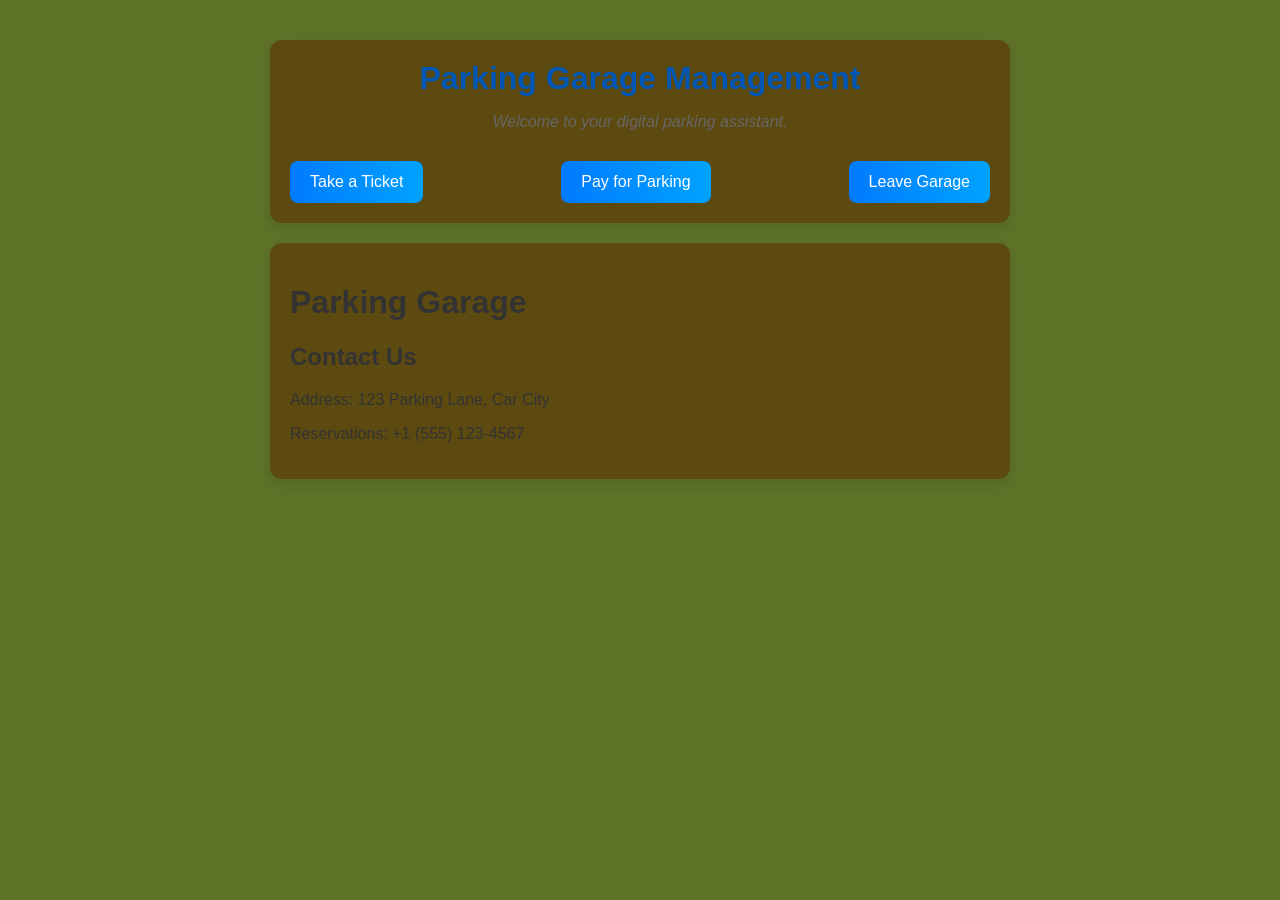
<file: index.html>
<!DOCTYPE html>
<html lang="en">
<head>
    <meta charset="UTF-8">
    <meta name="viewport" content="width=device-width, initial-scale=1.0">
    <title>Parking Garage Management</title>
    <link rel="stylesheet" href="Garage Parking Class.css">
</head>
<body>
    <div class="container">
        <div class="title-area">
            <h1>Parking Garage Management</h1>
            <p>Welcome to your digital parking assistant.</p>
        </div>
        <div class="button-area">
            <button id="takeTicket">Take a Ticket</button>
            <button id="payForParking">Pay for Parking</button>
            <button id="leaveGarage">Leave Garage</button>
        </div>
        <div id="message" class="message"></div>
    </div>

    <div class="container">
        <header>
            <h1>Parking Garage</h1>
        </header>
        <section class="contact-info">
            <h2>Contact Us</h2>
            <p>Address: 123 Parking Lane, Car City</p>
            <p>Reservations: +1 (555) 123-4567</p>

    <script src="Garage Parking.js"></script>
    <script src=""></script>
</body>
</html>
</file>
<file: Garage Parking Class.css>
body {
    font-family: 'Segoe UI', Tahoma, Geneva, Verdana, sans-serif;
    background-color: #5e7228;
    margin: 0;
    padding: 20px;
    color: #333;
}

.container {
    max-width: 700px;
    margin: 20px auto;
    padding: 20px;
    background: rgb(92, 74, 16);
    border-radius: 12px;
    box-shadow: 0 5px 15px rgba(0, 0, 0, 0.1);
}

.title-area {
    text-align: center;
    margin-bottom: 30px;
}

.title-area h1 {
    color: #0056b3;
    margin: 0;
}

.title-area p {
    color: #666;
    font-style: italic;
}

.button-area {
    display: flex;
    justify-content: space-between;
}

button {
    padding: 12px 20px;
    border: none;
    border-radius: 8px;
    background-image: linear-gradient(to right, #007bff, #00a2ff);
    color: white;
    cursor: pointer;
    font-size: 16px;
    transition: transform 0.2s ease-in-out, box-shadow 0.2s ease-in-out;
}

button:hover {
    transform: translateY(-2px);
    box-shadow: 0 10px 20px rgba(0, 162, 255, 0.2);
}

.message {
    margin-top: 20px;
    padding: 15px;
    background-color: #d1e7dd;
    color: #0f5132;
    border-radius: 8px;
    display: none;
}
</file>
